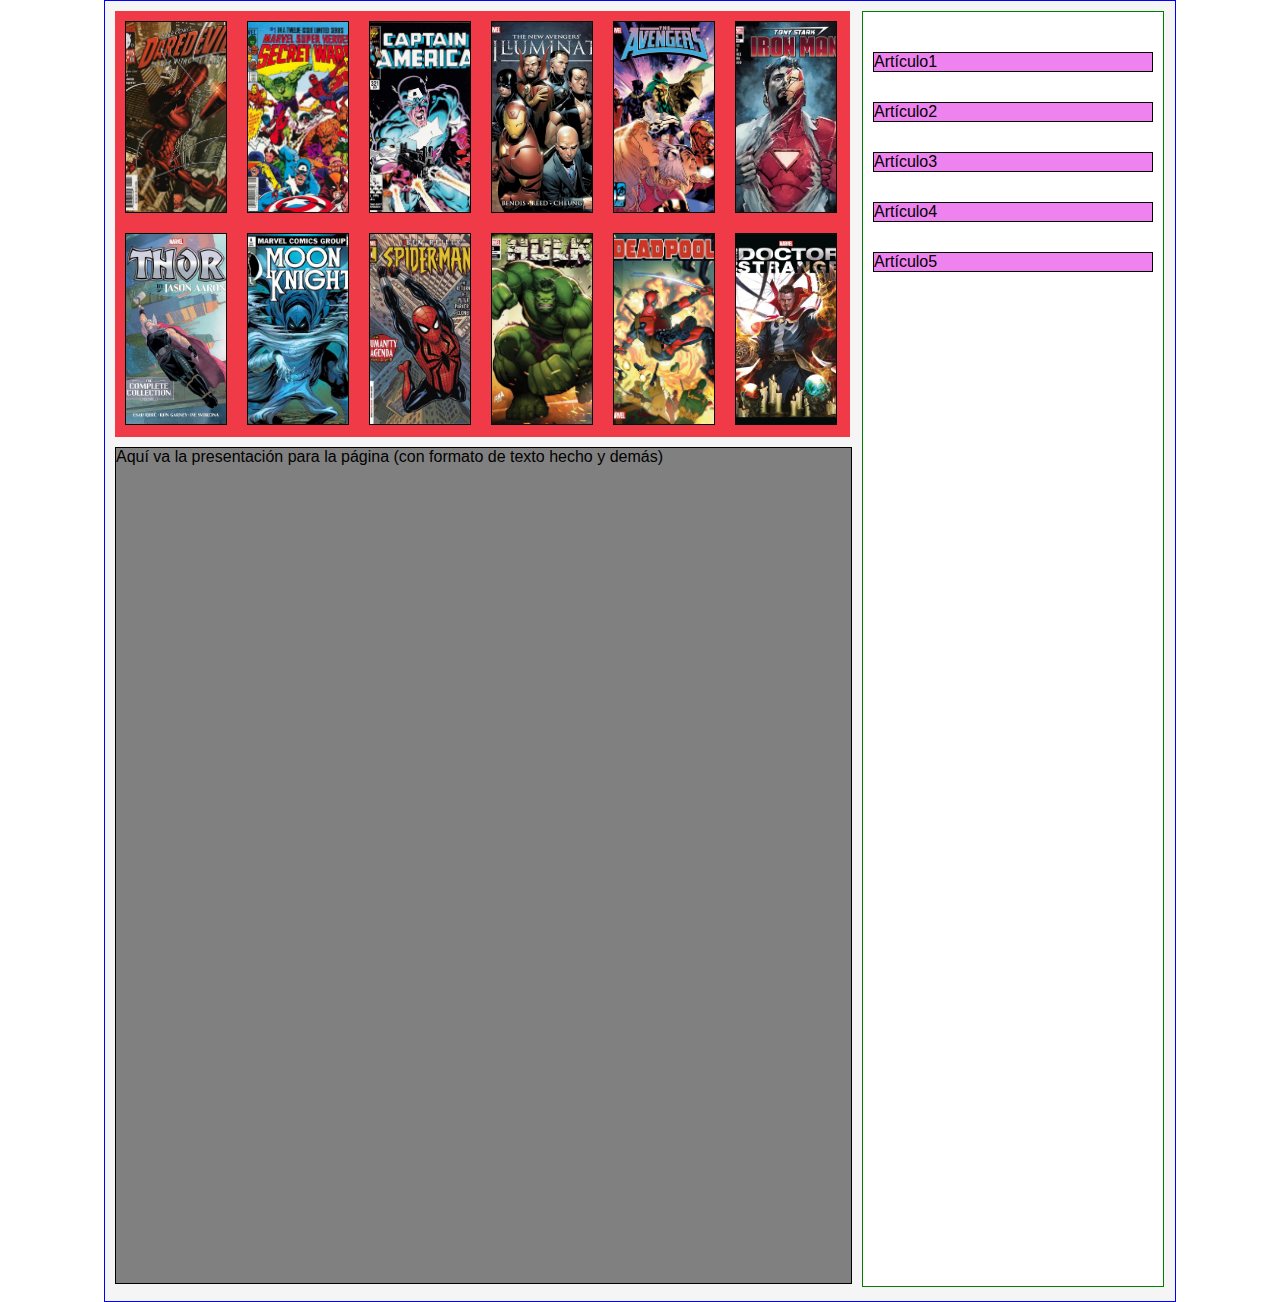
<file: index.html>
<!DOCTYPE html>
<html lang="en">

<head>
    <meta charset="UTF-8">
    <meta name="viewport" content="width=device-width, initial-scale=1.0">
    <title>Inicio</title>

    <style>
        * {
            margin: 0;
            padding: 0;
            margin: 0px auto;
            font-family: Arial, Helvetica, sans-serif;
        }

        #contenedor {
            background-color: whitesmoke;
            border: 1px solid blue;
            width: 1070px;
            height: 1300px;
        }

        #galeria {
            background-color: #F03A47;
            float: left;
            height: 426px;
            width: 735px;
            margin: 10px;
        }

        .foto {
            background-size: cover;
            background-position: center;
            float: left;
            border: 1px solid black;
            width: 60px;
            height: 150px;
            padding: 20px;
            margin: 10px;
        }

        .limpiar {
            clear: both;
        }

        #articulos {
            background-color: white;
            border: 1px solid green;
            margin-right: 11px;
            float: right;
            margin-top: 10px;
            padding: 10px;
            width: 280px;
            height: 1254px;
        }

        #articulos article {
            background-color: violet;
            border: 1px solid black;
            margin-top: 30px;
        }

        #presentacion {
            border: 1px solid black;
            background-color: grey;
            width: 735px;
            height: 835px;
            float: left;
            margin-left: 10px;
        }

        #galeria :nth-child(1) {
            background-image: url(img/portadas/IndexGaleria/daredevil.jpg);
        }

        #galeria :nth-child(2) {
            background-image: url(img/portadas/IndexGaleria/secret-wars-xx.png);
        }

        #galeria :nth-child(3) {
            background-image: url(img/portadas/IndexGaleria/captain-america-321.png);
        }

        #galeria :nth-child(4) {
            background-image: url(img/portadas/IndexGaleria/iluminatis.jpg);
        }

        #galeria :nth-child(5) {
            background-image: url(img/portadas/IndexGaleria/avengers2023.jpg);
        }

        #galeria :nth-child(6) {
            background-image: url(img/portadas/IndexGaleria/tonystark.jpg);
        }

        #galeria :nth-child(7) {
            background-image: url(img/portadas/IndexGaleria/ThorGoT.jpg);
        }

        #galeria :nth-child(8) {
            background-image: url(img/portadas/IndexGaleria/moonknight1.jpg);
        }

        #galeria :nth-child(9) {
            background-image: url(img/portadas/IndexGaleria/spiderman1.jpg);
        }

        #galeria :nth-child(10) {
            background-image: url(img/portadas/IndexGaleria/hulk1.jpg);
        }

        #galeria :nth-child(11) {
            background-image: url(img/portadas/IndexGaleria/deadpool1.jpg);
        }

        #galeria :nth-child(12) {
            background-image: url(img/portadas/IndexGaleria/drStrange1.jpg);
        }
    </style>
</head>
<?php
include ("menu.html")
?>

<body>
    <div id="contenedor">
        <div id="galeria">
            <div class="foto"></div>
            <div class="foto"></div>
            <div class="foto"></div>
            <div class="foto"></div>
            <div class="foto"></div>
            <div class="foto"></div>
            <div class="foto"></div>
            <div class="foto"></div>
            <div class="foto"></div>
            <div class="foto"></div>
            <div class="foto"></div>
            <div class="foto"></div>
            <p class="limpiar"></p>
        </div>
        <div id="articulos">
            <article>Artículo1</article>
            <article>Artículo2</article>
            <article>Artículo3</article>
            <article>Artículo4</article>
            <article>Artículo5</article>
        </div>
        <div id="presentacion">
            <p>Aquí va la presentación para la página (con formato de texto hecho y demás)</p>
        </div>
        <p class="limpiar"></p>
    </div>
</body>

</html>
</file>
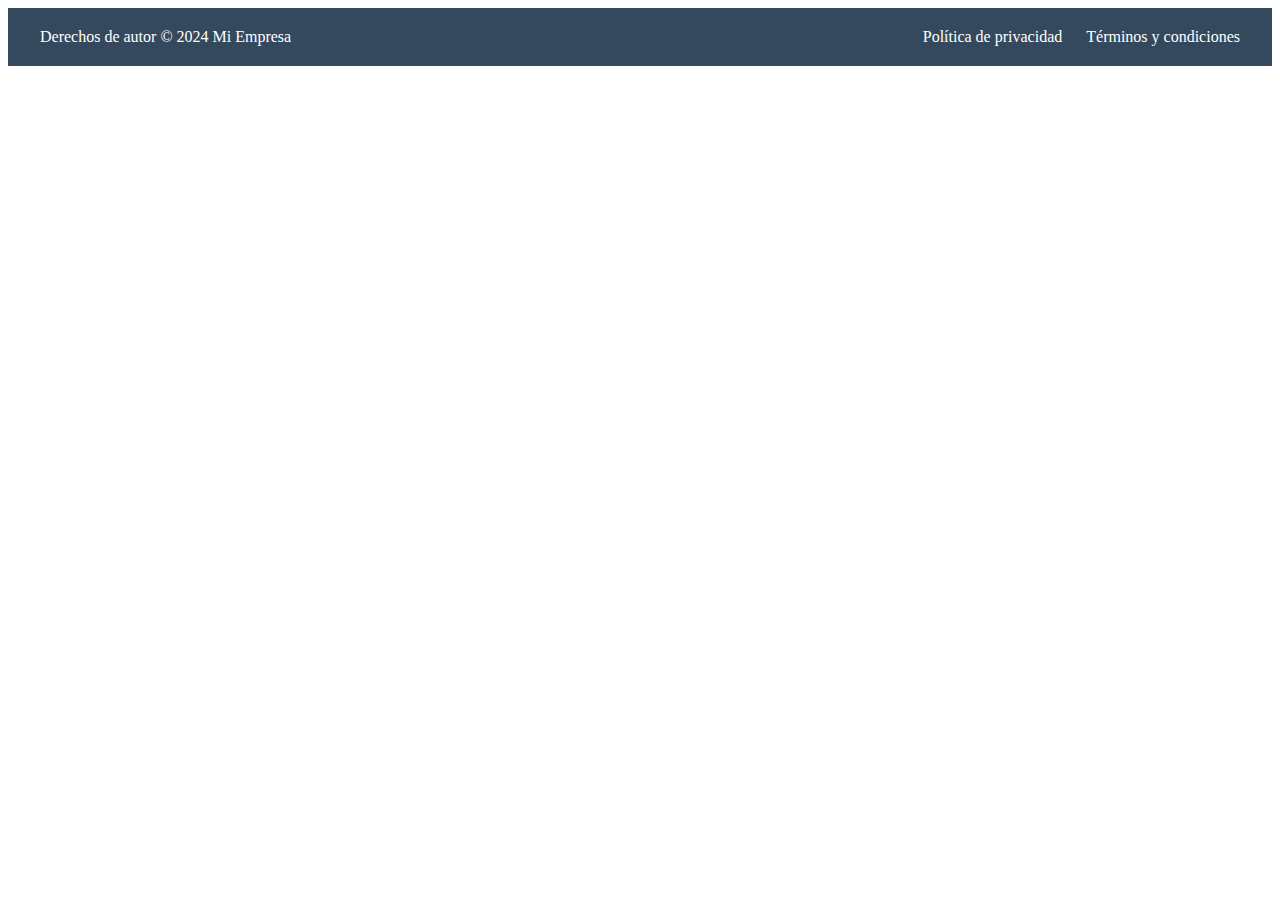
<file: footer.html>
<!DOCTYPE html>
<html lang="es">
<head>
    <meta charset="UTF-8">
    <meta name="viewport" content="width=device-width, initial-scale=1.0">
    <title>Footer</title>
    <link rel="stylesheet" href="css/footer.css">
</head>

    <footer>
        <div class="footer-content">
            <p>Derechos de autor © 2024 Mi Empresa</p>
            <ul>
                <li><a href="#">Política de privacidad</a></li>
                <li><a href="#">Términos y condiciones</a></li>
            </ul>
        </div>
    </footer>
</body>
</html>
</file>
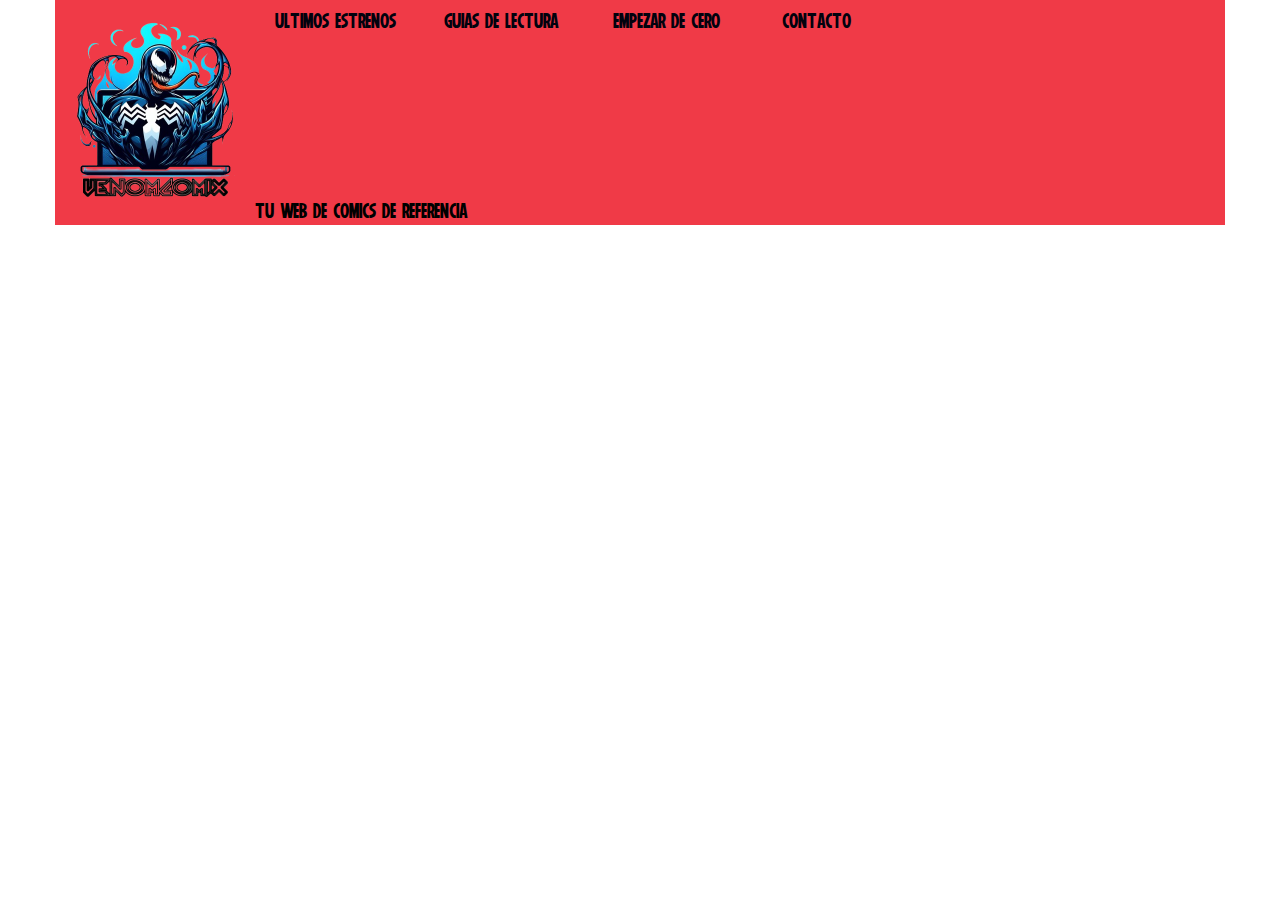
<file: menu.html>
<!DOCTYPE html>
<html lang="es">
  <head>
    <meta charset="UTF-8" />
    <meta name="viewport" content="width=device-width, initial-scale=1.0" />
    <link rel="stylesheet" href="css/menu.css" />
  </head>
  <header>
    <div id="contenedor">
      <div id="logo">
        <img src="img/logo.png" alt="logo de la página" />
      </div>
      <div id="menu">
        <nav>
          <ul>
            <li>
              <a class="menu" href="#">ULTIMOS ESTRENOS</a>
              <ul>
                <li><a class="submenu" href="#">NUEVAS GRAPAS</a></li>
                <li><a class="submenu" href="#">REEDICIONES</a></li>
                <li><a class="submenu" href="#">ESTRENOS USA</a></li>
              </ul>
            </li>
            <li>
              <a class="menu" href="#">GUIAS DE LECTURA</a>
              <ul>
                <li><a class="submenu" href="#">HEROES RETURN</a></li>
                <li><a class="submenu" href="#">DISASSEMBLED</a></li>
                <li><a class="submenu" href="#">BENDIS ERA</a></li>
                <li><a class="submenu" href="#">KING IN BLACK</a></li>
              </ul>
            </li>
            <li>
              <a class="menu" href="#">EMPEZAR DE CERO</a>
              <ul>
                <li><a class="submenu" href="#">PRINCIPIANTE</a></li>
                <li><a class="submenu" href="#">MCU FAN</a></li>
                <li><a class="submenu" href="#">PERSONAJES</a></li>
              </ul>
            </li>
            <li><a href="#">CONTACTO</a></li>
          </ul>
        </nav>
        <p class="limpiar"></p>
        <div id="contenido-adicional">
            <div id="gif">
              <p>TU WEB DE COMICS DE REFERENCIA</p>
            </div>
          </div>
      </div>
    </div>
  </header>
</html>
</file>
<file: css/footer.css>
/* Estilos del footer */
footer {
  background-color: #34495e;
  color: #fff;
  padding: 20px 0;
  text-align: center;
}

.footer-content {
  max-width: 1200px;
  margin: 0 auto;
  display: flex;
  justify-content: space-between;
  align-items: center;
}

.footer-content p {
  margin: 0;
}

.footer-content ul {
  list-style: none;
  padding: 0;
  margin: 0;
}

.footer-content ul li {
  display: inline-block;
  margin-left: 20px;
}

.footer-content ul li:first-child {
  margin-left: 0;
}

.footer-content ul li a {
  color: #fff;
  text-decoration: none;
}
</file>
<file: css/menu.css>
* {
  margin: 0;
  padding: 0;
  box-sizing: border-box;
  font-size: 22px;
  background-color: transparent;
}
@font-face {
  font-family: marvel;
  src: url(/fonts/MarvelRegular-Dj83.ttf);
}
div#contenedor{
  background-color: #F03A47;
  width: 1170px;
  margin: 0px auto;
  height: 225px;
}
div#menu{
  width: 970px; 
}
#contenido-adicional {
  float: right;
  width: calc(100% - 200px); /* 100% del ancho menos el ancho de la imagen */
}

img {
  height: 200px;
  width: 200px;
  float: left;
  background-color: #F03A47;
}
*{
  font-family: marvel;
}
/*menu*/
nav ul {
  list-style: none;
}

nav ul li {
  position: relative;
  display: inline-block;
}

nav ul li a {
  display: block;
  padding: 10px 20px;
  color: #02020E;
  text-decoration: none;
}
a.menu{
  width: 163px;
}
a.submenu{
  width: 163px;
}
nav ul li:hover {
  background-color: #5D737E;
}

/*submenu*/
nav ul ul {
  position: absolute;
  top: 100%;
  left: 0;
  display: none;
  background-color: #5D737E;
}

nav ul ul li {
  display: block;
}

nav ul ul li a {
  padding: 10px 20px;
}

nav ul li:hover > ul {
  display: block;
}
nav ul li ul li:hover {
 background-color: white;
}
.limpiar{
  clear: both;
}
</file>
